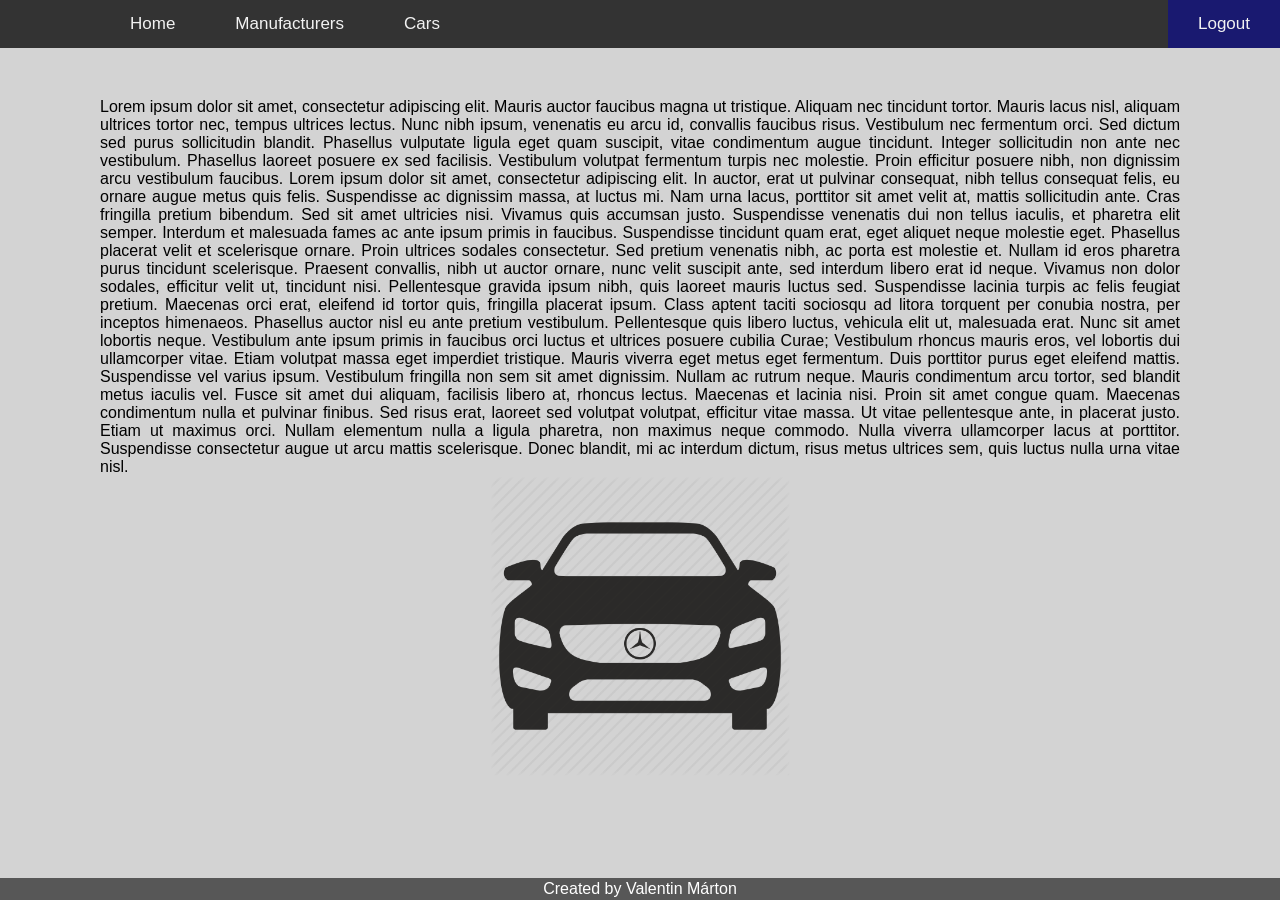
<file: NodeServer/student/index.html>
<!DOCTYPE html>
<html lang="en">
  <head>
    <meta charset="UTF-8" />
    <meta name="viewport" content="width=device-width, initial-scale=1.0" />
    <meta http-equiv="X-UA-Compatible" content="ie=edge" />
    <title>Webtech I | Car Factory</title>
    <!-- styles -->
    <link rel="stylesheet" type="text/css" href="css/shared/style.css" />
    <!-- scripts -->
    <script src="js\jquery-3.4.1.js" type="text/javascript"></script>
    <script src="js\init.js" type="text/javascript"></script>
    <script src="js\routes.js" type="module"></script>
    <script src="js\router.js" type="module"></script>
    <script src="js\manufacturer.js" type="text/javascript"></script>
    <script src="js\car.js" type="text/javascript"></script>
  </head>
  <body>
    <div class="header"></div>

    <div class="content"></div>

    <div class="footer"></div>
  </body>
</html>
</file>
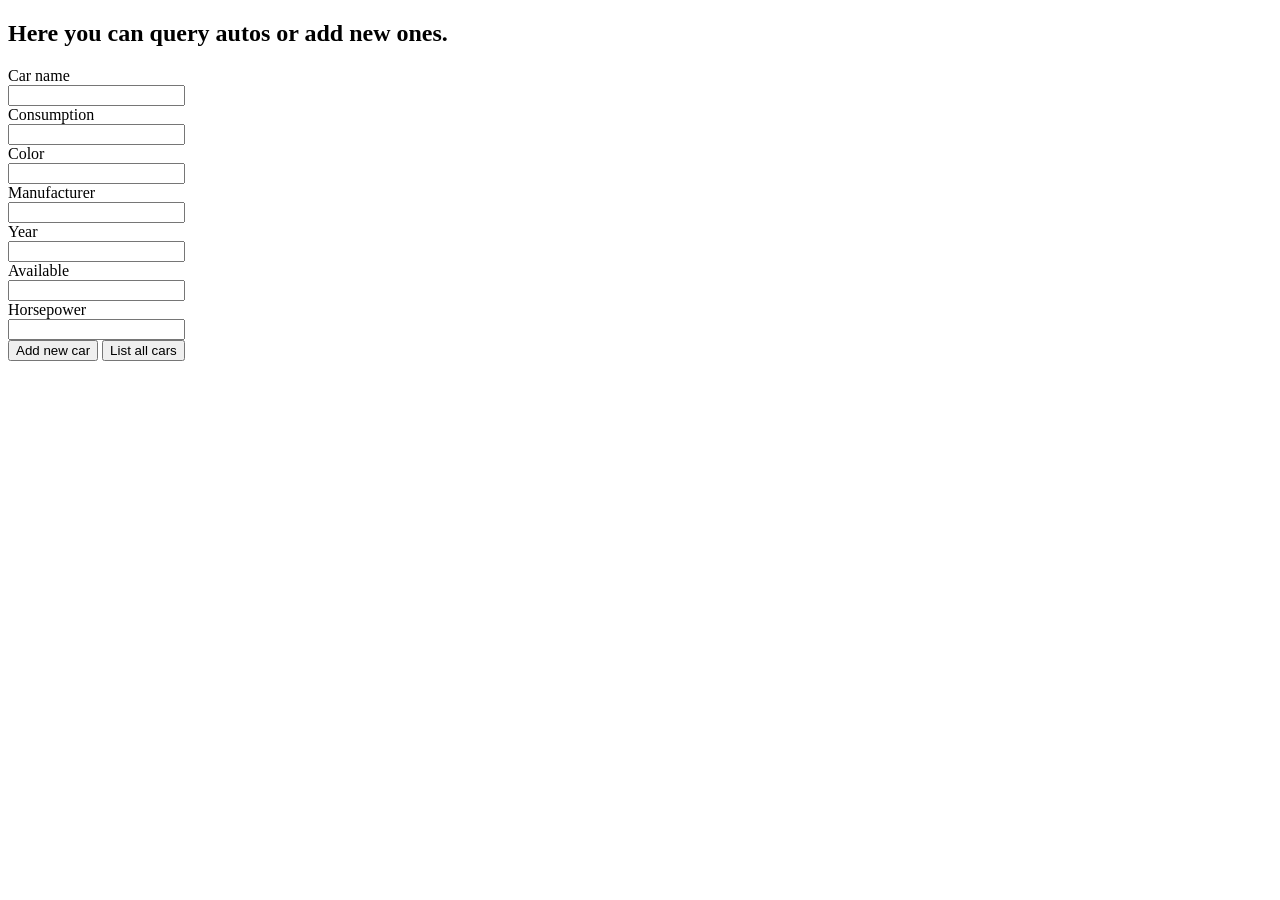
<file: NodeServer/student/cars.html>
<!DOCTYPE html>
<html lang="en">
  <h2>
    Here you can query autos or add new ones.
  </h2>
  <div class="formContainer">
    <form id="addCarForm" action="http://localhost:8081/addCar" method="post">
      <label for="name">Car name</label><br />
      <input type="text" name="name" /><br />
      <label for="consumption">Consumption</label><br />
      <input type="text" name="consumption" /><br />
      <label for="color">Color</label><br />
      <input type="text" name="color" /><br />
      <label for="manufacturer">Manufacturer</label><br />
      <input type="text" name="manufacturer" /><br />
      <label for="year">Year</label><br />
      <input type="text" name="year" /><br />
      <label for="available">Available</label><br />
      <input type="text" name="available" /><br />
      <label for="horsepower">Horsepower</label><br />
      <input type="text" name="horsepower" /><br />
      <input class="button" type="submit" value="Add new car" />
      <button id="getCars">List all cars</button>
    </form>
  <table id="cars"></table>
</html>
</file>
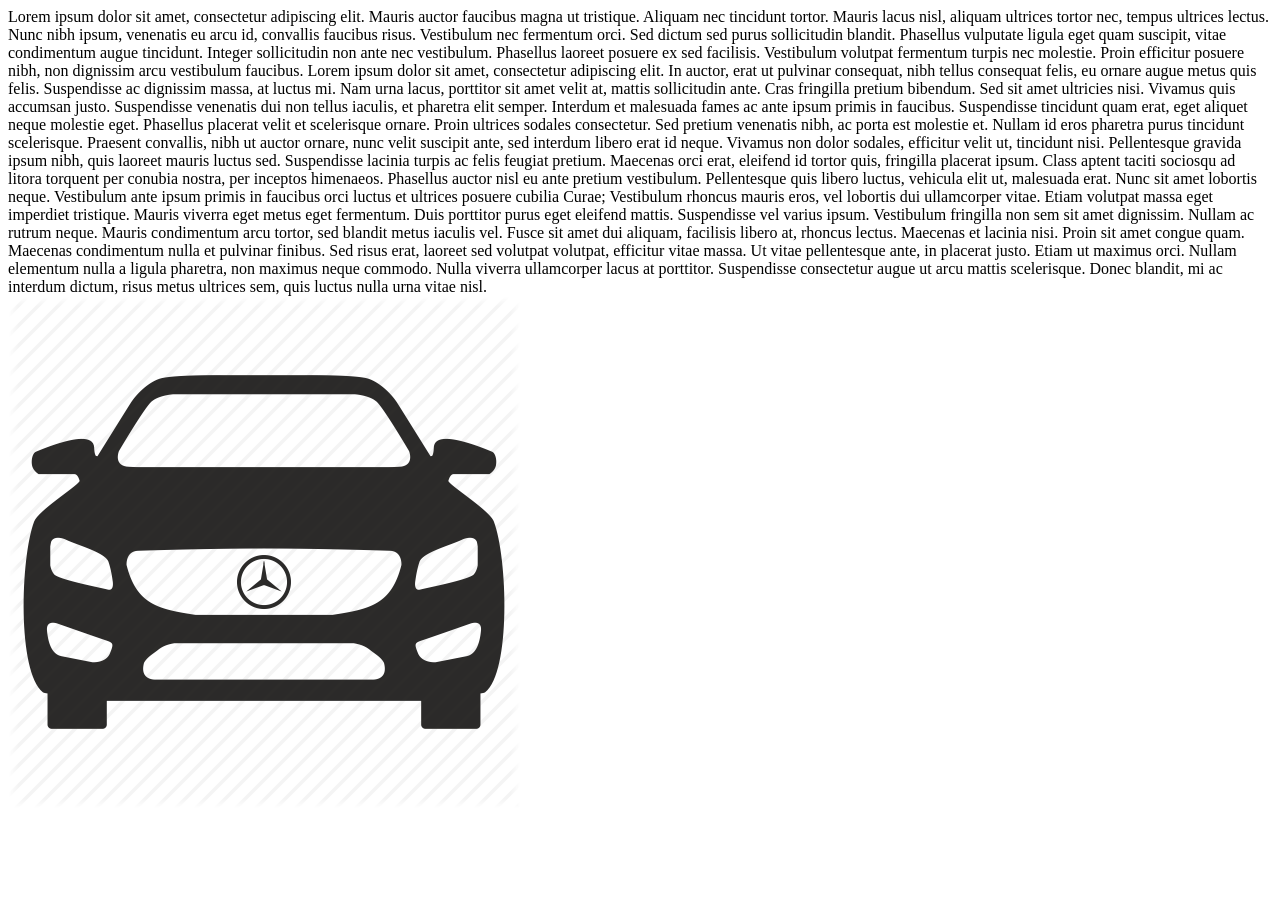
<file: NodeServer/student/landing_page.html>
<!DOCTYPE html>
<html lang="en">
  <div>
    Lorem ipsum dolor sit amet, consectetur adipiscing elit. Mauris auctor
    faucibus magna ut tristique. Aliquam nec tincidunt tortor. Mauris lacus
    nisl, aliquam ultrices tortor nec, tempus ultrices lectus. Nunc nibh ipsum,
    venenatis eu arcu id, convallis faucibus risus. Vestibulum nec fermentum
    orci. Sed dictum sed purus sollicitudin blandit. Phasellus vulputate ligula
    eget quam suscipit, vitae condimentum augue tincidunt. Integer sollicitudin
    non ante nec vestibulum. Phasellus laoreet posuere ex sed facilisis.
    Vestibulum volutpat fermentum turpis nec molestie. Proin efficitur posuere
    nibh, non dignissim arcu vestibulum faucibus. Lorem ipsum dolor sit amet,
    consectetur adipiscing elit. In auctor, erat ut pulvinar consequat, nibh
    tellus consequat felis, eu ornare augue metus quis felis. Suspendisse ac
    dignissim massa, at luctus mi. Nam urna lacus, porttitor sit amet velit at,
    mattis sollicitudin ante. Cras fringilla pretium bibendum. Sed sit amet
    ultricies nisi. Vivamus quis accumsan justo. Suspendisse venenatis dui non
    tellus iaculis, et pharetra elit semper. Interdum et malesuada fames ac ante
    ipsum primis in faucibus. Suspendisse tincidunt quam erat, eget aliquet
    neque molestie eget. Phasellus placerat velit et scelerisque ornare. Proin
    ultrices sodales consectetur. Sed pretium venenatis nibh, ac porta est
    molestie et. Nullam id eros pharetra purus tincidunt scelerisque. Praesent
    convallis, nibh ut auctor ornare, nunc velit suscipit ante, sed interdum
    libero erat id neque. Vivamus non dolor sodales, efficitur velit ut,
    tincidunt nisi. Pellentesque gravida ipsum nibh, quis laoreet mauris luctus
    sed. Suspendisse lacinia turpis ac felis feugiat pretium. Maecenas orci
    erat, eleifend id tortor quis, fringilla placerat ipsum. Class aptent taciti
    sociosqu ad litora torquent per conubia nostra, per inceptos himenaeos.
    Phasellus auctor nisl eu ante pretium vestibulum. Pellentesque quis libero
    luctus, vehicula elit ut, malesuada erat. Nunc sit amet lobortis neque.
    Vestibulum ante ipsum primis in faucibus orci luctus et ultrices posuere
    cubilia Curae; Vestibulum rhoncus mauris eros, vel lobortis dui ullamcorper
    vitae. Etiam volutpat massa eget imperdiet tristique. Mauris viverra eget
    metus eget fermentum. Duis porttitor purus eget eleifend mattis. Suspendisse
    vel varius ipsum. Vestibulum fringilla non sem sit amet dignissim. Nullam ac
    rutrum neque. Mauris condimentum arcu tortor, sed blandit metus iaculis vel.
    Fusce sit amet dui aliquam, facilisis libero at, rhoncus lectus. Maecenas et
    lacinia nisi. Proin sit amet congue quam. Maecenas condimentum nulla et
    pulvinar finibus. Sed risus erat, laoreet sed volutpat volutpat, efficitur
    vitae massa. Ut vitae pellentesque ante, in placerat justo. Etiam ut maximus
    orci. Nullam elementum nulla a ligula pharetra, non maximus neque commodo.
    Nulla viverra ullamcorper lacus at porttitor. Suspendisse consectetur augue
    ut arcu mattis scelerisque. Donec blandit, mi ac interdum dictum, risus
    metus ultrices sem, quis luctus nulla urna vitae nisl.
  </div>
  <img src="images/car_logo.png" alt="this would be an image" />
</html>
</file>
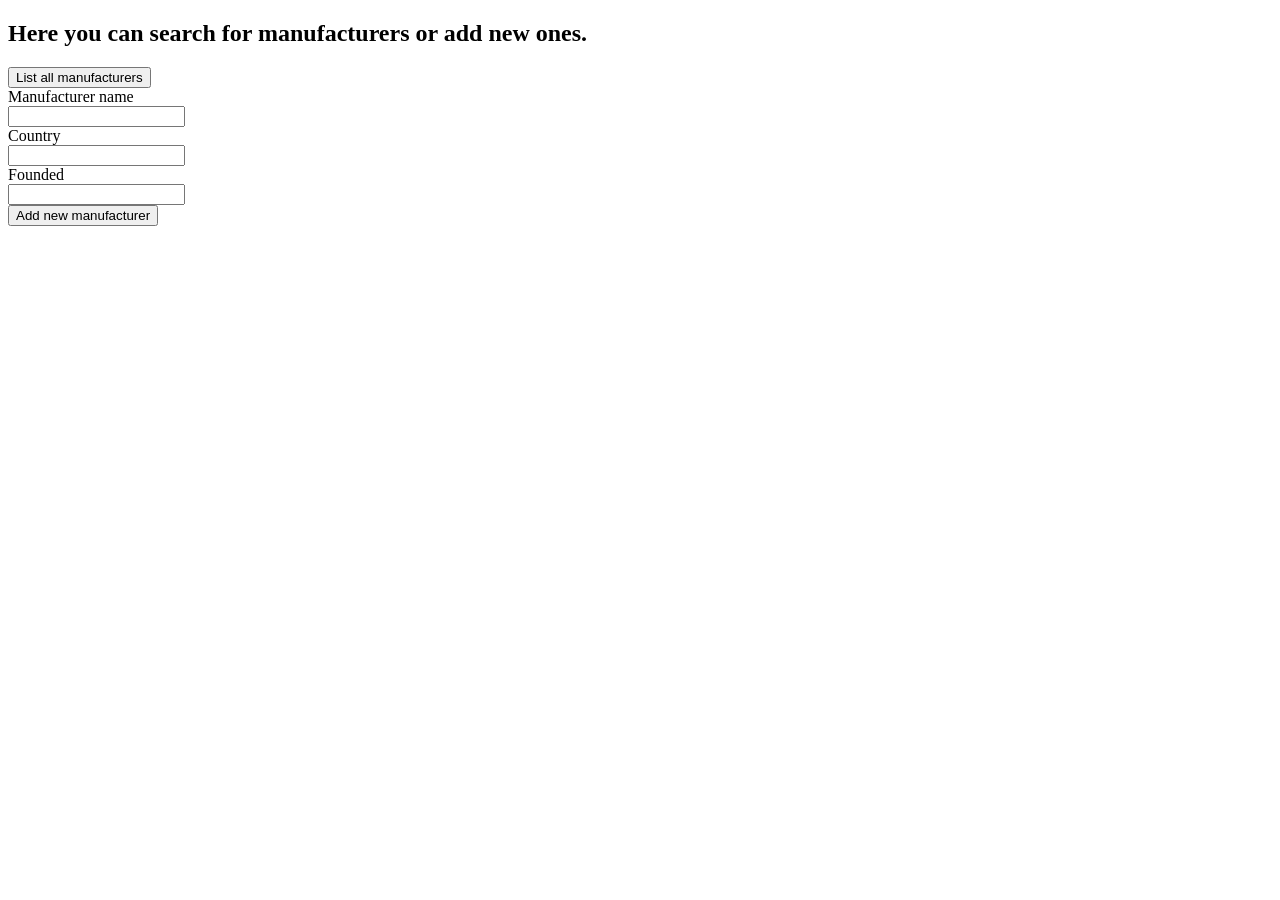
<file: NodeServer/student/manufacturers.html>
<!DOCTYPE html>
<html lang="en">
  <h2>Here you can search for manufacturers or add new ones.</h2>
  <button id="getManufacturers">List all manufacturers</button>

  <div class="formContainer">
    <form
      id="addManufacturerForm"
      action="http://localhost:8081/addManufacturers"
      method="post"
    >
      <label for="name">Manufacturer name</label><br />
      <input type="text" name="name" /><br />
      <label for="country">Country</label><br />
      <input type="text" name="country" /><br />
      <label for="founded">Founded</label><br />
      <input type="text" name="founded" /><br />
      <input class="button" type="submit" value="Add new manufacturer" />
    </form>
  </div>
  <table id="manufacturers"></table>
  <table id="carsByManufacturer"></table>
</html>
</file>
<file: NodeServer/student/css/shared/style.css>
body {
  margin: 0;
  font-family: Arial, Helvetica, sans-serif;
  background-color: lightgray;
}

.header {
  background-color: #333;
  overflow: hidden;
  padding-left: 100px;
}

.header a {
  float: left;
  color: #f2f2f2;
  text-align: center;
  padding: 14px 30px;
  text-decoration: none;
  font-size: 17px;
}

.header a:last-child {
  float: right;
  background-color: midnightblue;
}

.header a:hover {
  background-color: #ddd;
  color: black;
  cursor: pointer;
  border-radius: 3px;
}

.header a.active {
  background-color: gray;
  color: white;
}

button,
.button {
  background-color: #333;
  color: #f2f2f2;
  text-align: center;
  border-radius: 3px;
  border: 0;
  cursor: pointer;
  margin-top: 30px;
  padding: 14px 30px;
  text-decoration: none;
  font-size: 17px;
}

input[type="text"] {
  width: 100px;
  border: 1px solid #ccc;
  border-radius: 3px;
  background-color: white;
  padding: 12px 20px 12px 40px;
  transition: width 0.4s ease-in-out;
}

input[type="text"]:focus {
  width: 200px;
}

input[type="text"]:hover {
  background-color: rgb(143, 140, 140);
}

.formContainer {
  margin-top: 30px;
}

.content {
  padding: 50px 100px 50px 100px;
  text-align: justify;
}

img {
  width: 300px;
  display: block;
  margin-left: auto;
  margin-right: auto;
}

table {
  width: 60%;
  margin-left: auto;
  margin-right: auto;
  margin-top: 20px;
}

.footer {
  position: fixed;
  left: 0;
  bottom: 0;
  width: 100%;
  background-color: rgba(57, 57, 57, 0.8);
  color: white;
  text-align: center;
  padding: 2px 0px 2px 0px;
}
</file>
